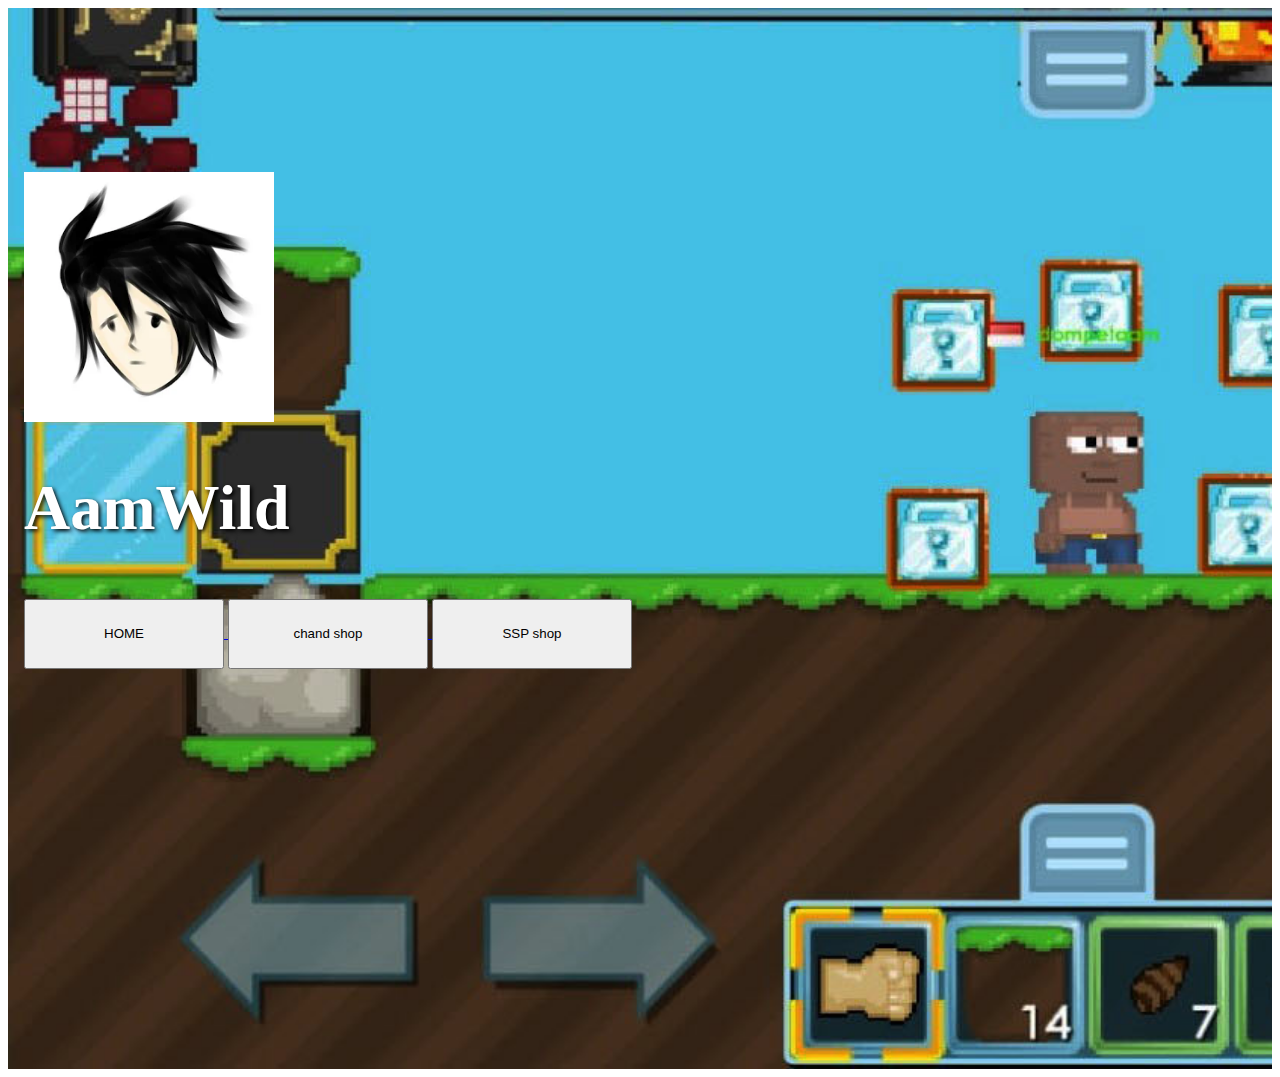
<file: index.html>
<!doctype html>
<html lang="en">
  <head>
    <!-- Required meta tags -->
    <meta charset="utf-8">
    <meta name="viewport" content="width=device-width, initial-scale=1">

    <!-- Bootstrap CSS -->
    <link href="https://cdn.jsdelivr.net/npm/bootstrap@5.0.2/dist/css/bootstrap.min.css" rel="stylesheet" integrity="sha384-EVSTQN3/azprG1Anm3QDgpJLIm9Nao0Yz1ztcQTwFspd3yD65VohhpuuCOmLASjC" crossorigin="anonymous">
    <link rel="stylesheet" href="style.css">
    <title>kodok abadi</title>
  </head>
  <body>
    <div class="jumbotron text-center">
      
        <img src="/assets/logo.png" class="rounded-circle" width="250px">
        <h1 class="display-4">AamWild</h1>
        <a href="#">
          <button type="button" class="btn btn-secondary btn-lg mx-auto" style=" margin-top: 10px; width: 200px; height: 70px;">HOME</button>
        </a>
        <a href="/ssp shop/index.html">
          <button type="button" class="btn btn-secondary btn-lg mx-auto" style=" margin-top: 10px; width: 200px; height: 70px;">chand shop</button>
        </a>
        <a href="/ssp shop copy/index.html">
          <button type="button" class="btn btn-secondary btn-lg mx-auto" style=" margin-top: 10px; width: 200px; height: 70px;">SSP shop</button>
        </a>
    </form>
    </div>
  </body>


</html>
</file>
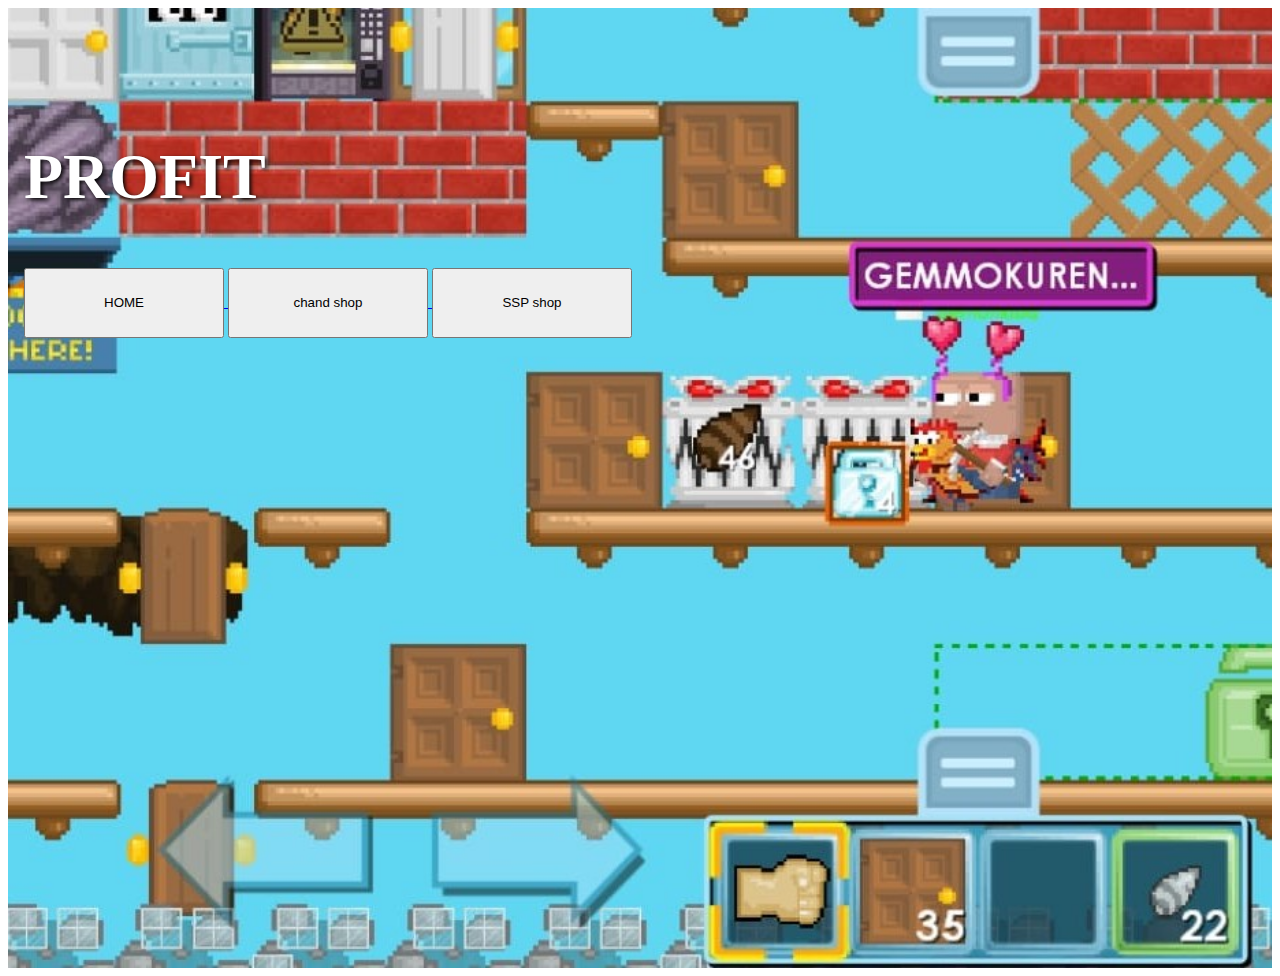
<file: ssp shop copy/index.html>
<!doctype html>
<html lang="en">
  <head>
    <!-- Required meta tags -->
    <meta charset="utf-8">
    <meta name="viewport" content="width=device-width, initial-scale=1">

    <!-- Bootstrap CSS -->
    <link href="https://cdn.jsdelivr.net/npm/bootstrap@5.0.2/dist/css/bootstrap.min.css" rel="stylesheet" integrity="sha384-EVSTQN3/azprG1Anm3QDgpJLIm9Nao0Yz1ztcQTwFspd3yD65VohhpuuCOmLASjC" crossorigin="anonymous">
    <link rel="stylesheet" href="style.css">
    <title>kodok abadi</title>
  </head>
  <body>
    <div class="jumbotron jumbotron-fluid text-center">
      <h1 class="judul">PROFIT</h1>
        <a href="/index.html">
          <button type="button" class="btn btn-secondary btn-lg mx-auto" style=" margin-top: 10px; width: 200px; height: 70px;">HOME</button>
        </a>
        <a href="/ssp shop/index.html">
          <button type="button" class="btn btn-secondary btn-lg mx-auto" style=" margin-top: 10px; width: 200px; height: 70px;">chand shop</button>
        </a>
        <a href="/ssp shop copy/index.html">
          <button type="button" class="btn btn-secondary btn-lg mx-auto" style=" margin-top: 10px; width: 200px; height: 70px;">SSP shop</button>
        </a>
    </div>
    

  </body>


</html>
</file>
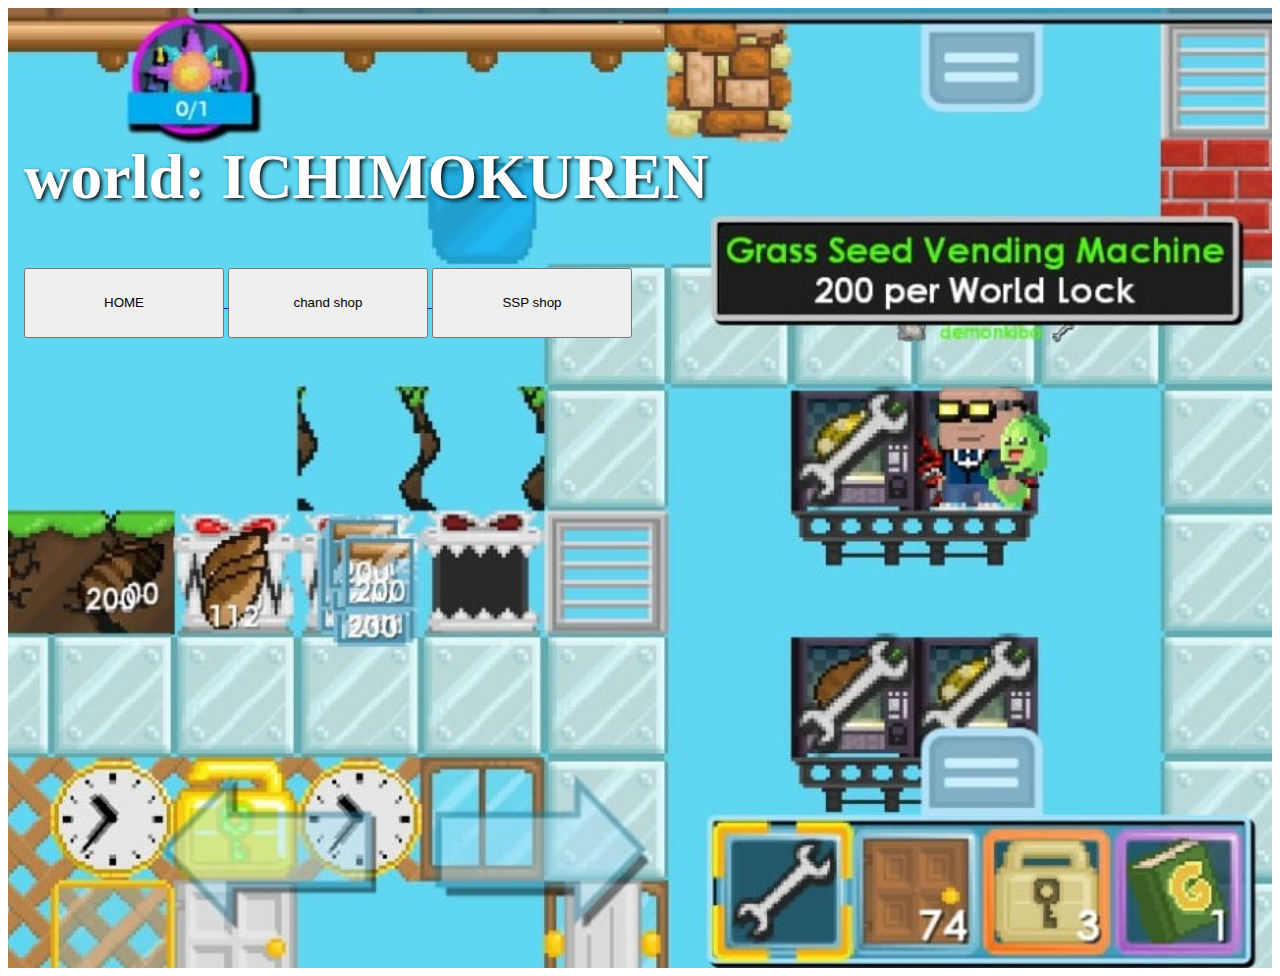
<file: ssp shop/index.html>
<!doctype html>
<html lang="en">
  <head>
    <!-- Required meta tags -->
    <meta charset="utf-8">
    <meta name="viewport" content="width=device-width, initial-scale=1">

    <!-- Bootstrap CSS -->
    <link href="https://cdn.jsdelivr.net/npm/bootstrap@5.0.2/dist/css/bootstrap.min.css" rel="stylesheet" integrity="sha384-EVSTQN3/azprG1Anm3QDgpJLIm9Nao0Yz1ztcQTwFspd3yD65VohhpuuCOmLASjC" crossorigin="anonymous">
    <link rel="stylesheet" href="style.css">
    <title>kodok abadi</title>
  </head>
  <body>
    <div class="jumbotron jumbotron-fluid text-center">
      <div class="container">
        <h1 class="judul">world: ICHIMOKUREN</h1>
        <a href="/index.html">
          <button type="button" class="btn btn-secondary btn-lg mx-auto" style=" margin-top: 10px; width: 200px; height: 70px;">HOME</button>
        </a>
        <a href="/ssp shop/index.html">
          <button type="button" class="btn btn-secondary btn-lg mx-auto" style=" margin-top: 10px; width: 200px; height: 70px;">chand shop</button>
        </a>
        <a href="/ssp shop copy/index.html">
          <button type="button" class="btn btn-secondary btn-lg mx-auto" style=" margin-top: 10px; width: 200px; height: 70px;">SSP shop</button>
        </a>
      </div>
    </div>
    

  </body>


</html>
</file>
<file: style.css>
.jumbotron{
    background-image: url(/assets/img1.jpeg) ;
    background-size: cover;
    background-repeat: no-repeat;
    padding: 25rem 1rem;
}

.rounded-circle{
    margin-top: -370px;
}

.display-4{
font-style: normal;
font-weight: 700;
font-size: 64px;
line-height: 77px;
color: rgb(255, 255, 255);
text-shadow: 2px 2px 4px #000000;
}

@media (max-width: 768px) {
    .rounded-circle{
        margin-top: -450px;
    }
    .display-4{
        margin-top: -100px;
    }
}
</file>
<file: ssp shop copy/style.css>
.jumbotron{
    background-image: url(/assets/img3.jpeg);
    padding: 30rem 1rem;
    background-repeat: no-repeat;
    background-size: cover;
}

.judul{
    font-style: normal;
    font-weight: 700;
    font-size: 64px;
    line-height: 77px;
    color: rgb(255, 255, 255);
    text-shadow: 2px 2px 4px #000000;
    margin-top: -350px;
    }
</file>
<file: ssp shop/style.css>
.jumbotron{
    background-image: url(/assets/img2.jpeg);
    padding: 30rem 1rem;
    background-repeat: no-repeat;
    background-size: cover;
}

.judul{
    font-style: normal;
    font-weight: 700;
    font-size: 64px;
    line-height: 77px;
    color: rgb(255, 255, 255);
    text-shadow: 2px 2px 4px #000000;
    margin-top: -350px;
    }
</file>
